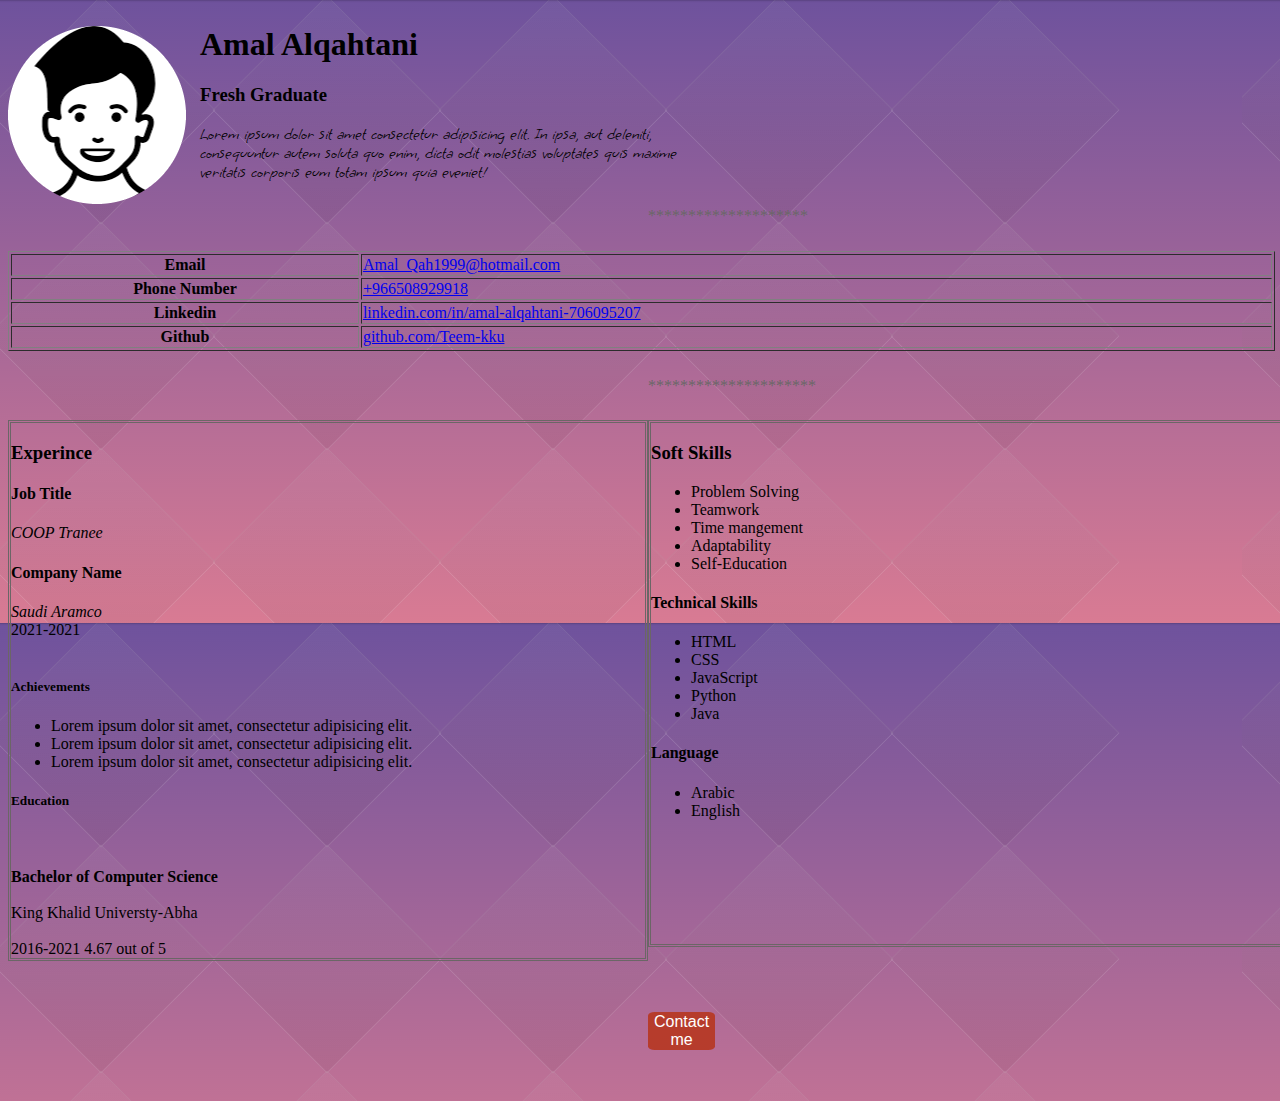
<file: index.html>
<!DOCTYPE html>
<html lang="en">
<head>
    <meta charset="UTF-8">
    <meta http-equiv="X-UA-Compatible" content="IE=edge">
    <meta name="viewport" content="width=device-width, initial-scale=1.0">
    <link rel="stylesheet" href="style.css">
    <link href="https://fonts.googleapis.com/css2?family=Grape+Nuts&display=swap" rel="stylesheet"> 
    <title>My_Resume</title>
</head>
<body>
 <head>
     <img src="tutorial-img-modified.png" alt="Profile imge">
     
     <div class="Details-info">
     <h1>Amal Alqahtani</h1> 
     <h3>Fresh Graduate </h3>
     <p>Lorem ipsum dolor sit amet consectetur adipisicing elit. In ipsa, aut deleniti, consequuntur autem soluta quo enim, dicta odit molestias voluptates quis maxime veritatis corporis eum totam ipsum quia eveniet!</p>
    </div>
    </head> 


<section>
    <div>********************</div>
<table border="double ">
<tr>
    <th>Email</th>
    <td><a href="Amal_Qah1999@hotmail.com">Amal_Qah1999@hotmail.com </a></td>
</tr>
<tr>
    <th>Phone Number</th>
    <td><a href="+96650892991">+966508929918</a></td>
</tr>
<tr>
    <th>Linkedin</th>
    <td><a href="https://www.linkedin.com/in/amal-alqahtani-706095207">linkedin.com/in/amal-alqahtani-706095207</a></td>
</tr>
<tr>
    <th>Github</th>
    <td><a href="https://github.com/Teem-kku">github.com/Teem-kku</a></td>
</tr>
</table>
    <div>*********************</div>
</section> 



<footer>

<div class="Experince both">
<h3>Experince</h3>
<h4>Job Title</h4>
<em>COOP Tranee</em>
<h4>Company Name</h4>
<em>Saudi Aramco</em><br>

2021-2021 <br><br>

<h5>Achievements</h5>
<ul>
 <li>Lorem ipsum dolor sit amet, consectetur adipisicing elit.</li>
 <li>Lorem ipsum dolor sit amet, consectetur adipisicing elit.</li>
 <li>Lorem ipsum dolor sit amet, consectetur adipisicing elit.</li>
</ul>
<h5>Education</h5>
<br><br>

<strong>Bachelor of Computer Science</strong><br><br>

King Khalid Universty-Abha <br><br>

2016-2021 4.67 out of 5
</div>


<div class="Skills both">
<h3>Soft Skills</h3>
<ul>
    <li>Problem Solving</li>
    <li>Teamwork</li>
    <li>Time mangement</li>
    <li>Adaptability</li>
    <li>Self-Education</li>
</ul>
<h4>Technical Skills</h4>
<ul>
    <li>HTML</li>
    <li>CSS</li>
    <li>JavaScript</li>
    <li>Python</li>
    <li>Java</li>
</ul>
<h4>Language</h4>
<ul>
    <li>Arabic</li>
    <li>English</li>
    <br><br><br>
    <br><br><br>
    
</ul>
</div>

</footer>



<div class="button">
    <button class="submet"  onclick="document.location ='index2.html'"> Contact me</button>
    </div >
</body>
</html>
</file>
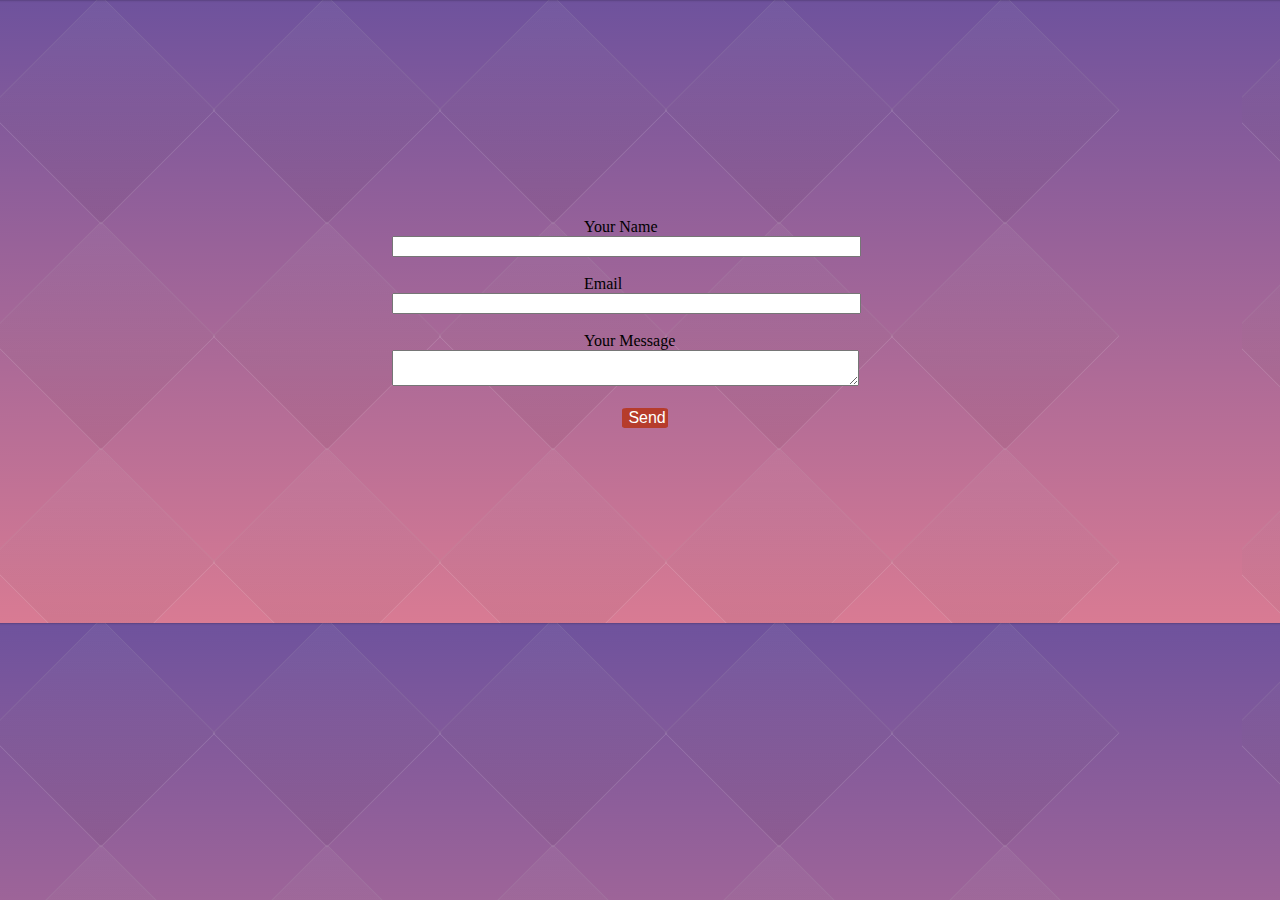
<file: index2.html>
<!DOCTYPE html>
<html lang="en">
<head>
    <meta charset="UTF-8">
    <meta http-equiv="X-UA-Compatible" content="IE=edge">
    <meta name="viewport" content="width=device-width, initial-scale=1.0">
    <link rel="stylesheet" href="style.css">
    <title>Contact me </title>
</head>
<body>
   <div class="form">
<form>
<label class="label"for="name" >Your Name</label><br>
<input type="text" id="name"> <br><br>

<label  class="label"for="Email" >Email</label><br>
<input type="email" id="Email"><br><br>

<label   class="label"for="textarea">Your Message</label><br>
<textarea id="textarea" ></textarea><br><br>

<input  class="submet"type="submit" value="Send">
</form>


   </div>
</body>
</html>
</file>
<file: style.css>
body{
    background-image: url("background-image.png");
    width: 100%;
    height: 100%;
}
img{
    float: left;
   
}
.Details-info{
    margin-left: 15%;
    margin-top: 2%;
width: 40%;
height: 30%;

}
section div{
   margin: 2% 50%;
   color: rgb(106, 103, 103);
}
table{
    margin-top: 1% ;
    width: 99%;
}
.both{
    border: double rgb(107, 102, 102);
    width: 50%;
    height: 50%;
       
}
footer{
    width: 100%;
    height: auto;
    display: flex;
    flex-direction: row;
    justify-content: space-around;

}

.button
{
margin: 4% 50%;
text-decoration:none;
}
div.button.a{
    text-decoration:none;
    
}
p{
    font-family: 'Grape Nuts', cursive;
}


div.form{
width: 60%;
height: 60%;
margin: 17% 30%;
}
input{
    width: 60%;
}
textarea{
    width: 60%;  
}
input.submet{
    width: 6%;
    margin-left: 30%;
}
.label{
   padding-left: 25%;
}
.submet{
   font-size: 100%;
   color:white;
    background-color: rgb(182, 60, 44);
    border-radius: 10%;
    width: auto;
    border:none;
    
}
</file>
